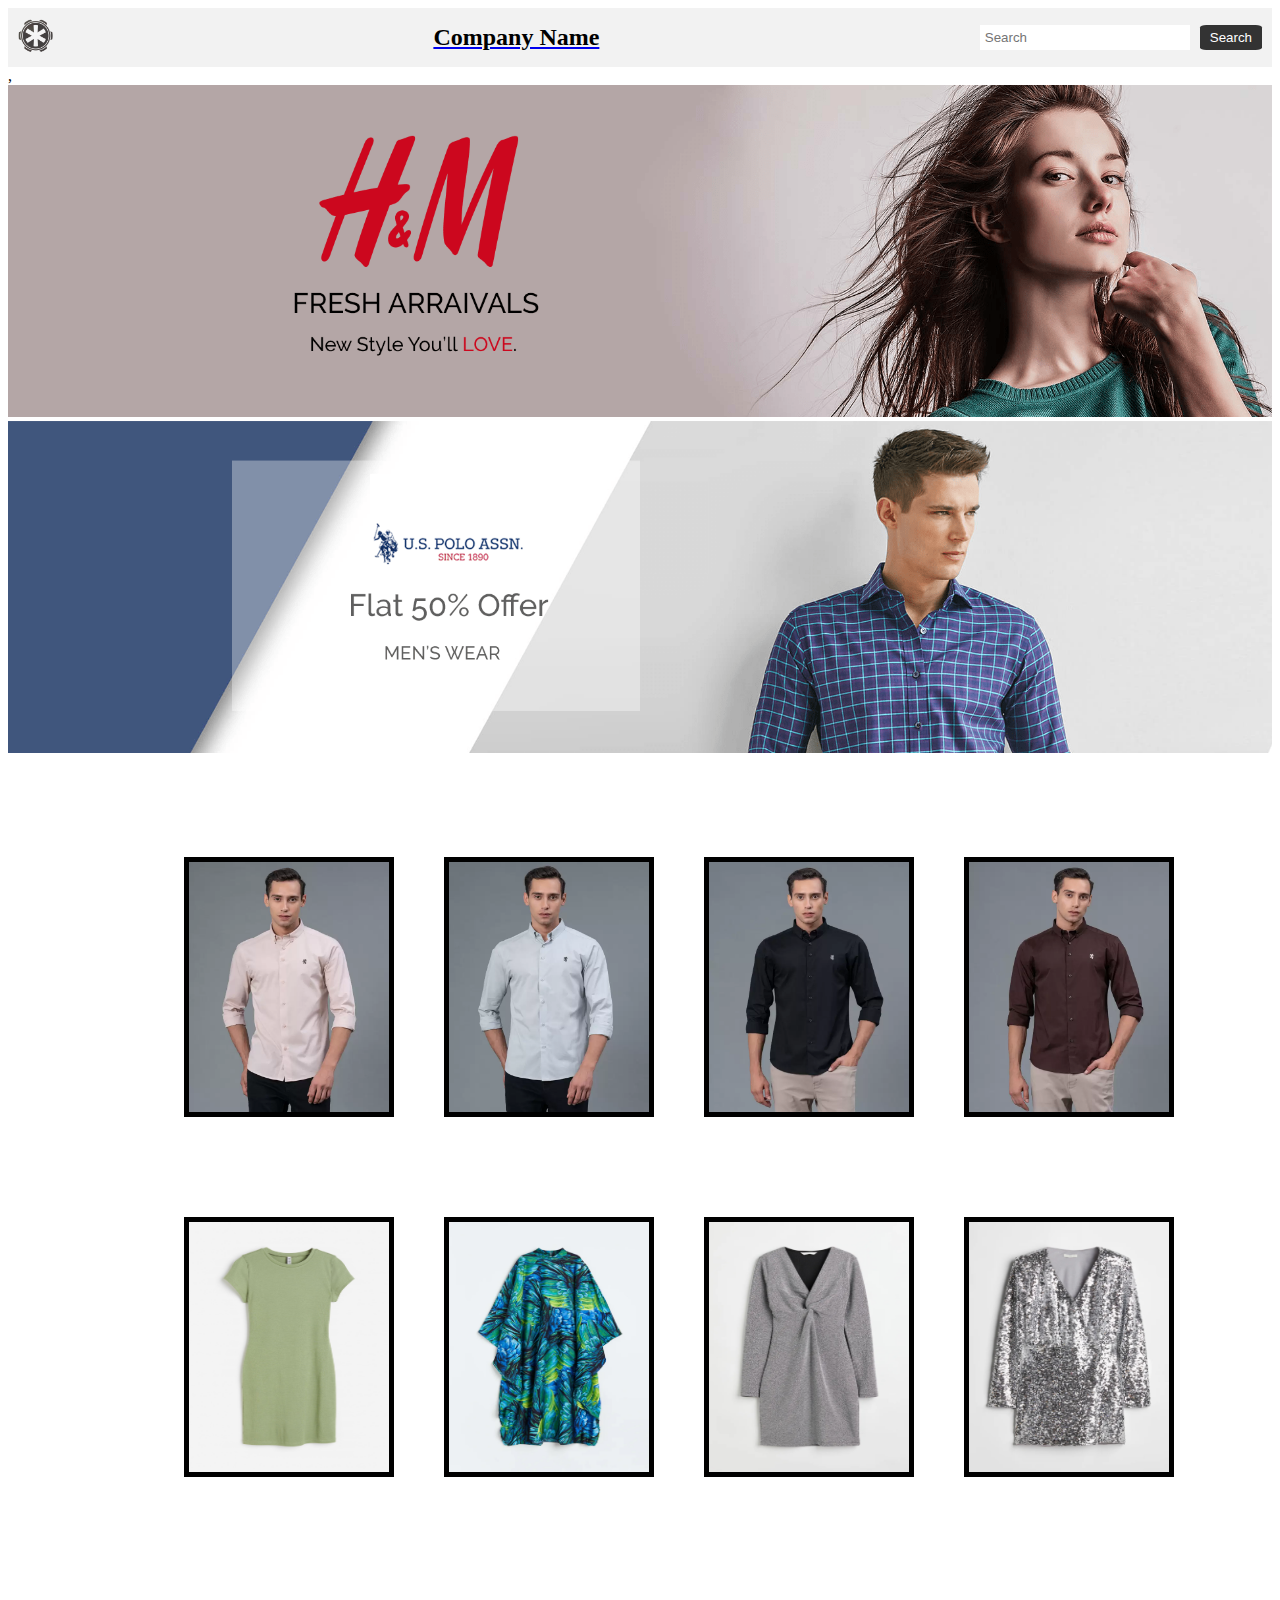
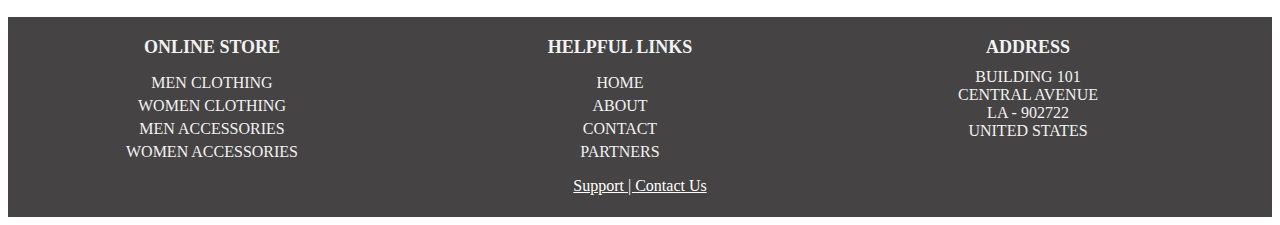
<file: landing_page.html>
<!DOCTYPE html>
<html lang="en">
<head>
    <meta charset="UTF-8">
    <meta name="viewport" content="width=device-width, initial-scale=1.0">
    <title>Landing Page</title>
<style>
.row1{
            float: left;
            margin-left: 10%;
            margin-top: 50px
        }
        .row2{
            float: left;
            margin-left: 10%;
            margin-top: 50px
        }
        
        .p1{
            width: 200px;
            height: 250px;
            float: left;
            position: relative;
            border: 5px black solid;
            margin-left: 50px;
            margin-top: 50px
        

        }
        #pb1{
            width: 100%;
            font-size: 20px;
            background-color: rgba(10, 10, 10, 0.3);
            color: aliceblue;
            font-family: bold;
            position: absolute;
            left: 0px;
            bottom: -30px;
            opacity: 0;
            transition: 0.5s;



        }
        .p1:hover #pb1{
            bottom: 0px;
            opacity: 1;

        }

        .p2{
            width: 200px;
            height: 250px;
            float: left;
            position: relative;
            border: 5px black solid;
            margin-left: 50px;
            margin-top: 50px;

        }
        #pb1{
            width: 100%;
            font-size: 20px;
            background-color: rgba(10, 10, 10, 0.3);
            color: aliceblue;
            font-family: bold;
            position: absolute;
            left: 0px;
            bottom: -30px;
            opacity: 0;
            transition: 0.5s;



        }
        .p2:hover #pb1{
            bottom: 0px;
            opacity: 1;

        }
    .header {
  display: flex;
  align-items: center;
  justify-content: space-between;
  background-color: #f2f2f2;
  padding: 10px;
}
.content{
    height: 1550px;
    width: 100%;
   

}


.logo img {
  max-width: 35px; /* Adjust the size as needed */
}
.logo img:hover {
            transform: scale(1.1);
        }

.name h1 {
  margin:0;
  font-size: 24px;
}
.name h1:hover {
            transform: scale(1.1);
        }

.search-bar {
  display: flex;
  align-items: center;
}

.search-bar input[type="text"] {
  width: 200px;
  padding: 5px;
  border: 5px;
  border-color: black;
}
.content{
    width: 90%;
    margin: auto;
}
.slidingImage{
    width: 100%;
}


.search-bar button {
  padding: 5px 10px;
  background-color: #333;
  color: #fff;
  border: none;
  margin-left: 10px;
  cursor: pointer;
  border-radius: 10%;
}
.search-bar button:hover {
            transform: scale(1.1);
            color: #fff;
            background-color: #650909;
            border-radius: 10%;
        }

.footer {
  background-color: #454343;
  padding: 20px;
  display: flex;
  flex-wrap: wrap;
  justify-content: space-between;
  color: #f2f2f2;
}
.cimg{
    width: 100%;
    height: 250px;
}
.footer-column {
  flex: 1;
  margin-right: 40px;
}
.footer-column h3{
    text-align: center;
}
.footer-column p{
    text-align: center;
}

h3 {
  margin-top: 0;
  margin-bottom: 10px;
  font-size: 18px;
}

ul {
  padding: 0;
  list-style-type: none;
}

li {
  margin-bottom: 5px;
}

p {
  margin: 0;
}
li{
    text-align: center;
}
.media{
    width: 100%;
    height: 20px;
    text-align: center;
}


/* Responsive Styles */
@media screen and (max-width: 1952px){
    .content{
    height: 1550px;
    width: 100%;
    
}
}
@media screen and (max-width: 1152px){
    .content{
    height: 1950px;
    width: 100%;
    
}
}

@media screen and (max-width: 768px) {
  .name h1 {
    font-size: 20px;
  }

  .search-bar input[type="text"] {
    width: 150px;
  }
  .footer-column {
    flex-basis: 50%;
    margin-right: 0;
    margin-bottom: 20px;
  }
  .content{
    height: 1750px;
    width: 100%;
   

}

  .row1{
            float: left;
            margin-left: 20px;
            margin-top: 50px
        }
        .row2{
            float: left;
            margin-left: 20px;
            margin-top: 50px
        }
        
        .p1{
            width: 200px;
            height: 250px;
            float: left;
            position: relative;
            border: 5px black solid;
            margin-left: 50px;
            margin-top: 50px
        

        }
}

@media screen and (max-width: 570px) {
  .name h1 {
    font-size: 16px;
  }

  .search-bar input[type="text"] {
    width: 100px;
  }
  .footer-column {
    flex-basis: 100%;
  }
  .content{
    height: 2950px;
    width: 100%;

}
  
}




    </style>
</head>
<body>
    <header class="header">
        <div class="logo">
           <a href="#"><img src="img/logop.png" alt="Logo"></a>
        </div>
        <div class="name">
          <a href="#"><h1 style="color: black;">Company Name</h1></a>
        </div>
        <div class="search-bar">
          <input type="text" placeholder="Search">
          <button type="submit" class="search">Search</button>
        </div>
      </header>
      <div class="content">,
        <div  class="image">
            <div > <img src="img/img1.png" alt="image1" class="slidingImage"> </div>
            <div > <img src="img/img2.png" alt="image2" class="slidingImage"> </div>
        </div>

        <div>
            <div class="row1">
            <div class="p1"> 
                <img src="img/cloth4.jpg" class="cimg">
                <a href=""><button id="pb1"><p><B>ADD to Cart</B></p><p><B>Price : 1150 </B></p></button></a>
            </div>
            <div class="p1">
                 <img src="img/cloth5.jpg" class="cimg">
                 <a href=""><button id="pb1"><p><B>ADD to Cart</B></p><p><B>Price : 1150 </B></p></button></a>
        
            </div>
            <div class="p1">
                 <img src="img/cloth3.jpg" class="cimg">
                 <a href=""><button id="pb1"><p><B>ADD to Cart</B></p><p><B>Price : 1150 </B></p></button></a>
        
            </div>
            <div class="p1">
                 <img src="img/cloth6.jpg" class="cimg">
                 <a href=""><button id="pb1"><p><B>ADD to Cart</B></p><p><B>Price : 1150 </B></p></button></a>
        
            </div>
            </div>
        
        
            <div class="row2">
            <div class="p2">
                 <img src="img/hmcloth2.jpg" class="cimg">
                 <a href=""><button id="pb1"><p><B>ADD to Cart</B></p><p><B>Price : 1550 </B></p></button></a>
        
            </div>
            
            
           
            <div class="p2">

                 <img src="img/hmcloth3.jpg" class="cimg">
                 <a href=""><button id="pb1"><p><B>ADD to Cart</B></p><p><B>Price : 1550 </B></p></button></a>
        
            </div>
            <div class="p2">
                 <img src="img/hmcloth4.jpg" class="cimg">
                 <a href=""><button id="pb1"><p><B>ADD to Cart</B></p><p><B>Price : 1550 </B></p></button></a>
        
            </div>
            <div class="p2">
                 <img src="img/HMcloth5.jpg" class="cimg">
                 <a href=""><button id="pb1"><p><B>ADD to Cart</B></p><p><B>Price : 1550 </B></p></button></a>
        
            </div>
            </div>
            </div>

      </div>



      <footer class="footer">
        <div class="footer-column">
          <h3>ONLINE STORE</h3>
          <ul>
            <li>MEN CLOTHING</li>
            <li>WOMEN CLOTHING</li>
            <li>MEN ACCESSORIES</li>
            <li>WOMEN ACCESSORIES</li>
          </ul>
        </div>
        <div class="footer-column">
          <h3>HELPFUL LINKS</h3>
          <ul>
            <li>HOME</li>
            <li>ABOUT</li>
            <li>CONTACT</li>
            <li>PARTNERS</li>
          </ul>
        </div>
        <div class="footer-column">
          <h3>ADDRESS</h3>
          <p>BUILDING 101</p>
          <p>CENTRAL AVENUE</p>
          <p>LA - 902722</p>
          <p>UNITED STATES</p>
        </div>
        <div class="media"> 
            <a href="#" style="color: #ffffff;">Support | </a> <a href="#"  style="color: #ffffff;">Contact Us</a>
            

        </div>
      </footer>
      
      
</body>
</html>
</file>
